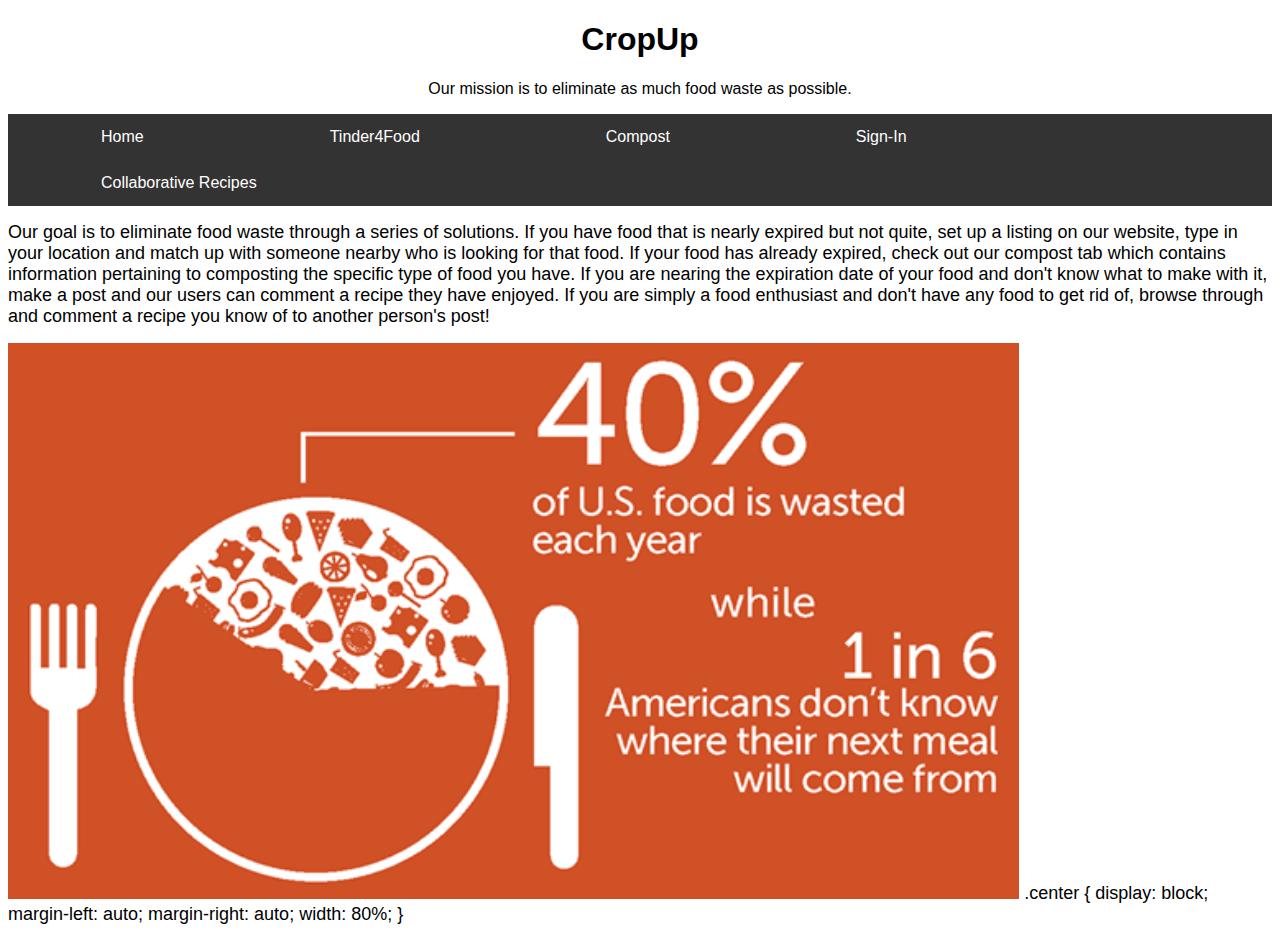
<file: index.html>
<!DOCTYPE html>
<html>
<head>
<body>
    <h1> 
        <center>
            <font face="arial">
                CropUp</center>
    </h1>
    <p>
        <center>Our mission is to eliminate as much food waste as possible.</center>
    </p>
<style>
    
ul {
    list-style-type: none;
    margin: 0;
    padding: 0;
    overflow: hidden;
    background-color: #333;
    font-family: Arial;
}

li {
    float: left;
}

li a {
    display: block;
    color: white;
    font-family: Arial;
    text-align: center;
    padding: 14px 93px;
    text-decoration: none;
 
}

li a:hover {
    background-color: #111;
}
   
</style>
</head>


<ul>
  <li><a class="active" href="index.html">Home</a></li>
  <li><a href="#news">Tinder4Food</a></li>
  <li><a href="#contact">Compost</a></li>
  <li><a href="#about">Sign-In</a></li>
  <li><a href="#about">Collaborative Recipes</a></li>
</ul>
    <p><font face="arial" size="4">
        
                Our goal is to eliminate food waste through a series of solutions. If you have food that is nearly expired but not quite, set up
            a listing on our website, type in your location and match up with someone nearby who is looking for that food. If your food has
            already expired, check out our compost tab which contains information pertaining to composting the specific type of food you have.
            If you are nearing the expiration date of your food and don't know what to make with it, make a post and our users can comment a 
            recipe they have enjoyed. If you are simply a food enthusiast and don't have any food to get rid of, browse through and comment a
            recipe you know of to another person's post!
        
    </p>
    <img src='foodwaste.png' style='width:80%;height:80%' class="center">
        .center {
    display: block;
    margin-left: auto;
    margin-right: auto;
    width: 80%;
}
</body>
</html>
</file>
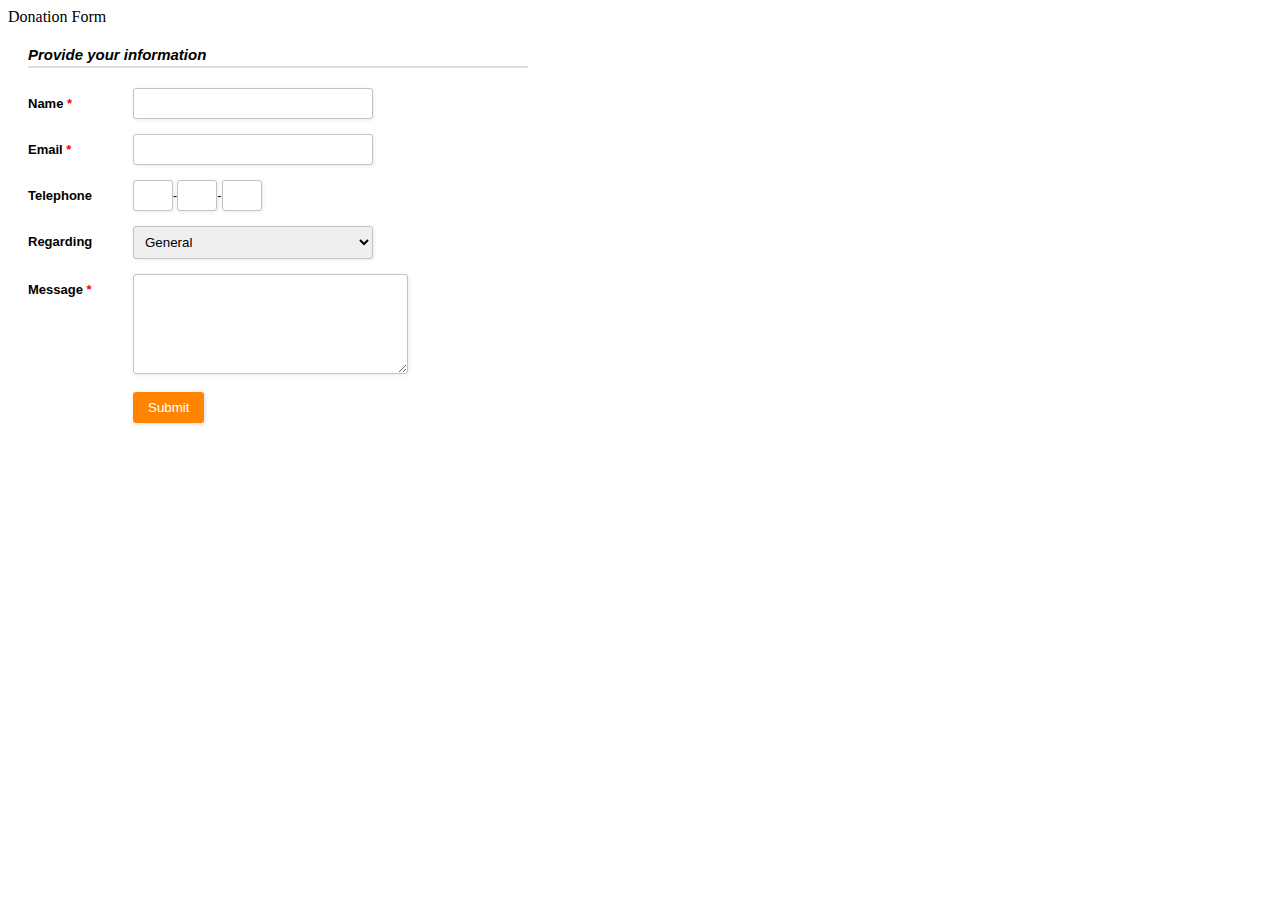
<file: donate.html>
<!DOCTYPE html>

<html>
  <head>
    Donation Form
  </head>
  <style type="text/css">
.form-style-2{
    max-width: 500px;
    padding: 20px 12px 10px 20px;
    font: 13px Arial, Helvetica, sans-serif;
}
.form-style-2-heading{
    font-weight: bold;
    font-style: italic;
    border-bottom: 2px solid #ddd;
    margin-bottom: 20px;
    font-size: 15px;
    padding-bottom: 3px;
}
.form-style-2 label{
    display: block;
    margin: 0px 0px 15px 0px;
}
.form-style-2 label > span{
    width: 100px;
    font-weight: bold;
    float: left;
    padding-top: 8px;
    padding-right: 5px;
}
.form-style-2 span.required{
    color:red;
}
.form-style-2 .tel-number-field{
    width: 40px;
    text-align: center;
}
.form-style-2 input.input-field, .form-style-2 .select-field{
    width: 48%; 
}
.form-style-2 input.input-field, 
.form-style-2 .tel-number-field, 
.form-style-2 .textarea-field, 
 .form-style-2 .select-field{
    box-sizing: border-box;
    -webkit-box-sizing: border-box;
    -moz-box-sizing: border-box;
    border: 1px solid #C2C2C2;
    box-shadow: 1px 1px 4px #EBEBEB;
    -moz-box-shadow: 1px 1px 4px #EBEBEB;
    -webkit-box-shadow: 1px 1px 4px #EBEBEB;
    border-radius: 3px;
    -webkit-border-radius: 3px;
    -moz-border-radius: 3px;
    padding: 7px;
    outline: none;
}
.form-style-2 .input-field:focus, 
.form-style-2 .tel-number-field:focus, 
.form-style-2 .textarea-field:focus,  
.form-style-2 .select-field:focus{
    border: 1px solid #0C0;
}
.form-style-2 .textarea-field{
    height:100px;
    width: 55%;
}
.form-style-2 input[type=submit],
.form-style-2 input[type=button]{
    border: none;
    padding: 8px 15px 8px 15px;
    background: #FF8500;
    color: #fff;
    box-shadow: 1px 1px 4px #DADADA;
    -moz-box-shadow: 1px 1px 4px #DADADA;
    -webkit-box-shadow: 1px 1px 4px #DADADA;
    border-radius: 3px;
    -webkit-border-radius: 3px;
    -moz-border-radius: 3px;
}
.form-style-2 input[type=submit]:hover,
.form-style-2 input[type=button]:hover{
    background: #EA7B00;
    color: #fff;
}
</style>
  <body>
    <div class="form-style-2">
<div class="form-style-2-heading">Provide your information</div>
<form action="" method="post">
<label for="field1"><span>Name <span class="required">*</span></span><input type="text" class="input-field" name="field1" value="" /></label>
<label for="field2"><span>Email <span class="required">*</span></span><input type="text" class="input-field" name="field2" value="" /></label>
<label><span>Telephone</span><input type="text" class="tel-number-field" name="tel_no_1" value="" maxlength="4" />-<input type="text" class="tel-number-field" name="tel_no_2" value="" maxlength="4"  />-<input type="text" class="tel-number-field" name="tel_no_3" value="" maxlength="10"  /></label>
<label for="field4"><span>Regarding</span><select name="field4" class="select-field">
<option value="General Question">General</option>
<option value="Advertise">Advertisement</option>
<option value="Partnership">Partnership</option>
</select></label>
<label for="field5"><span>Message <span class="required">*</span></span><textarea name="field5" class="textarea-field"></textarea></label>

<label><span>&nbsp;</span><input type="submit" value="Submit" /></label>
</form>
</div>
  </body>

</html>
</file>
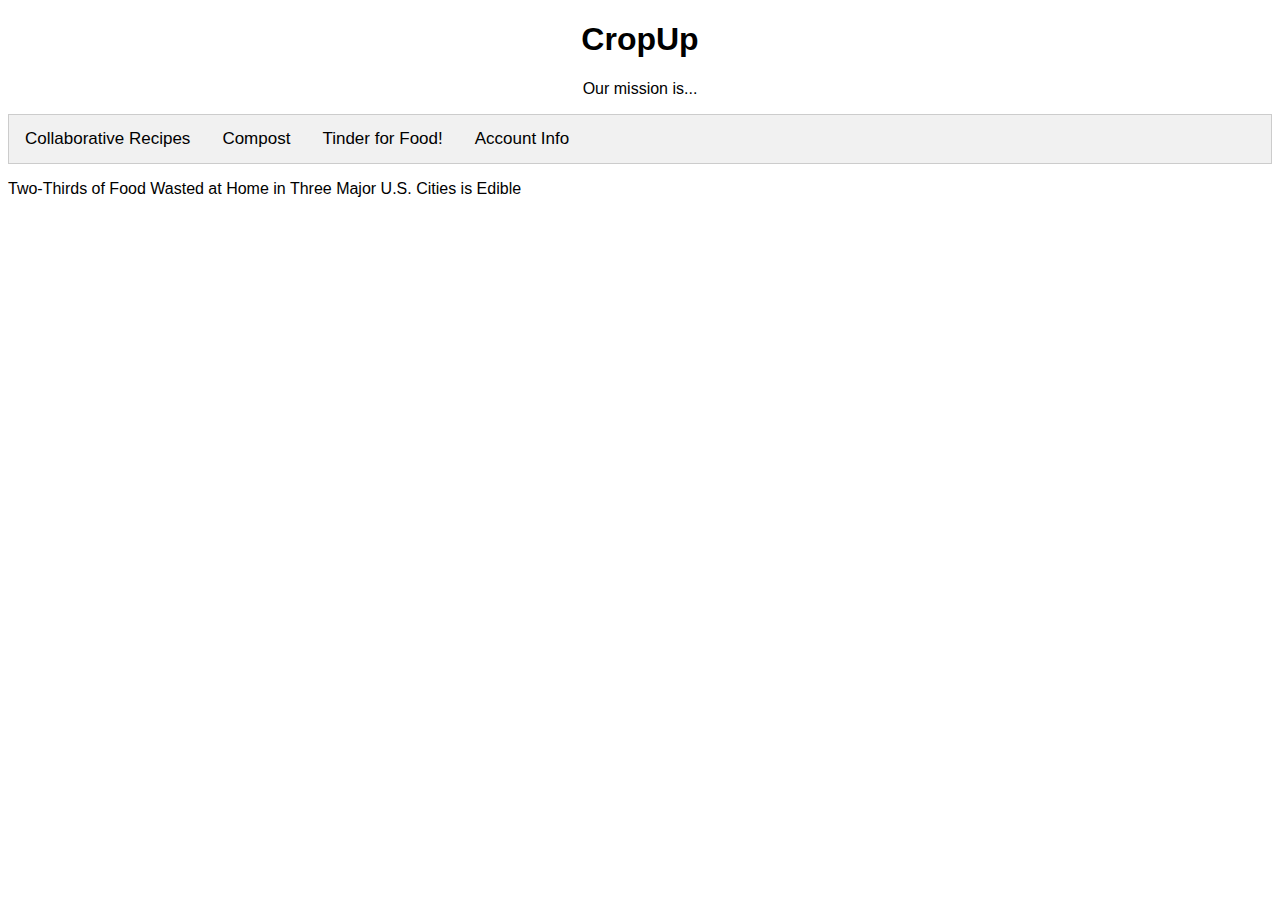
<file: homepage.html>
<!DOCTYPE html>
<html>
<head>
<meta name="viewport" content="width=device-width, initial-scale=1">
<style>
body {font-family: Arial;}

/* Style the tab */
.tab {
    overflow: hidden;
    border: 1px solid #ccc;
    background-color: #f1f1f1;
}

/* Style the buttons inside the tab */
.tab button {
    background-color: inherit;
    float: left;
    border: none;
    outline: none;
    cursor: pointer;
    padding: 14px 16px;
    transition: 0.3s;
    font-size: 17px;
}

/* Change background color of buttons on hover */
.tab button:hover {
    background-color: #ddd;
}

/* Create an active/current tablink class */
.tab button.active {
    background-color: #ccc;
}

/* Style the tab content */
.tabcontent {
    display: none;
    padding: 6px 12px;
    border: 1px solid #ccc;
    border-top: none;
}
</style>
</head>
<body>
<h1>
    <center>CropUp</center>
</h1>
<p>
    <center> Our mission is... </center>
</p>

<div class="tab">
  <button class="tablinks" onclick="openCity(event, 'London')">Collaborative Recipes</button>
  <button class="tablinks" onclick="openCity(event, 'Paris')">Compost</button>
  <button class="tablinks" onclick="openCity(event, 'Tokyo')">Tinder for Food!</button>
  <button class="tablinks" onclick="openCity(event, 'Tokyo')">Account Info</button>
</div>

<div id="London" class="tabcontent">
  <h3>London</h3>
  <p>London is the capital city of England.</p>
</div>

<div id="Paris" class="tabcontent">
  <h3>Paris</h3>
  <p>Paris is the capital of France.</p> 
</div>

<div id="Tokyo" class="tabcontent">
  <h3>Tokyo</h3>
  <p>Tokyo is the capital of Japan.</p>
</div>
<p> Two-Thirds of Food Wasted at Home in Three Major U.S. Cities is Edible </p>
<script>
function openCity(evt, cityName) {
    var i, tabcontent, tablinks;
    tabcontent = document.getElementsByClassName("tabcontent");
    for (i = 0; i < tabcontent.length; i++) {
        tabcontent[i].style.display = "none";
    }
    tablinks = document.getElementsByClassName("tablinks");
    for (i = 0; i < tablinks.length; i++) {
        tablinks[i].className = tablinks[i].className.replace(" active", "");
    }
    document.getElementById(cityName).style.display = "block";
    evt.currentTarget.className += " active";
}
</script>
     
</body>
</html>
</file>
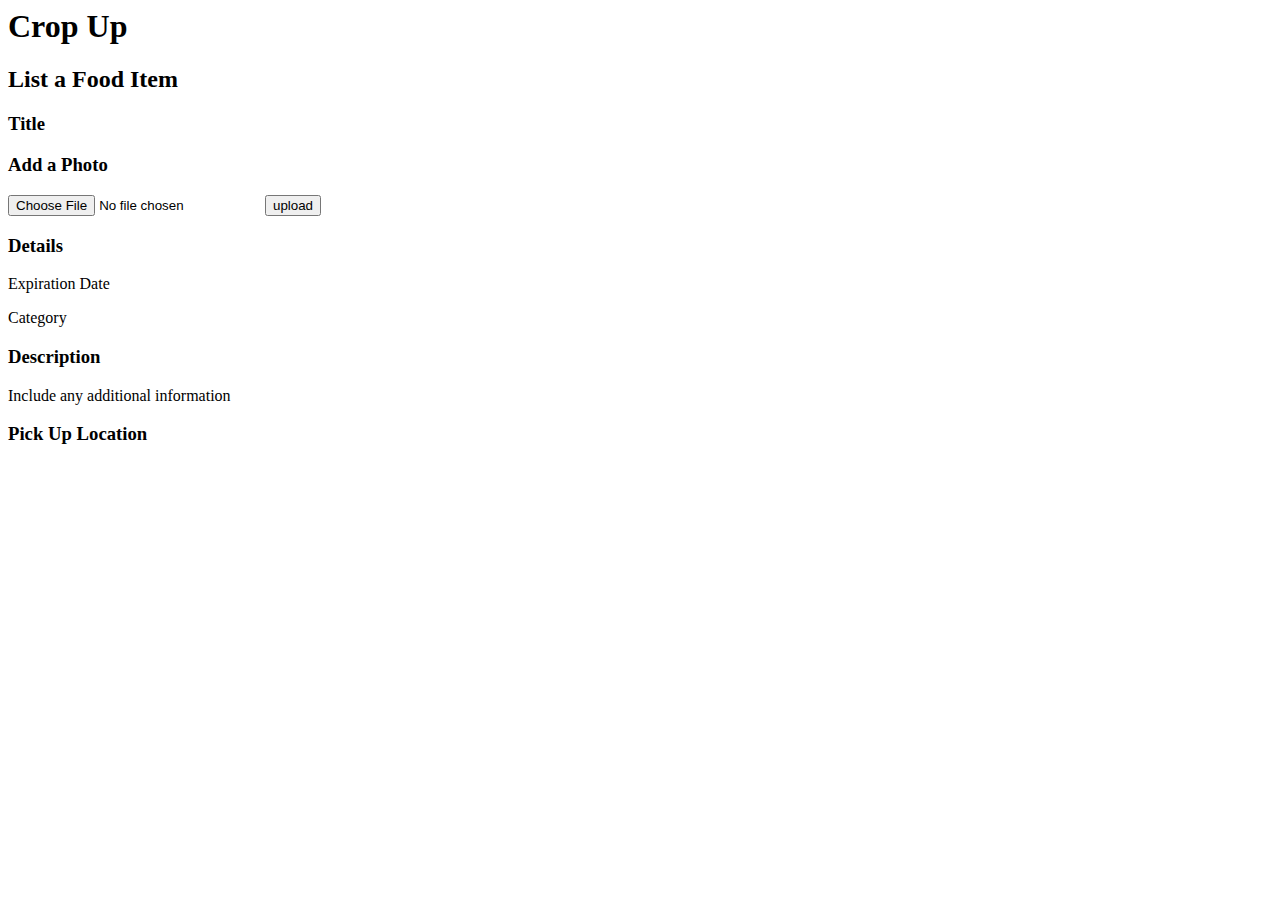
<file: uploadfood.html>
<!--page to upload food-->

<html>
	
	<head>
	</head>
	
	<body>
		<h1> Crop Up </h1>
		
		<h2> List a Food Item </h2>
		
		<h3> Title </h3>
		
		<h3> Add a Photo </h3>
		<input type='file' accept="image/gif, image/jpeg, image/png" id='userimage'>		
		<input type='button' value='upload' onclick="upload()">
		
		<h3> Details </h3>
			<p> Expiration Date </p>
			<p> Category </p>
			
		<h3> Description </h3>
			<p> Include any additional information </p>
		</body>
	
		<h3> Pick Up Location </h3>
	<script>
		
	</script>
</html>
</file>
